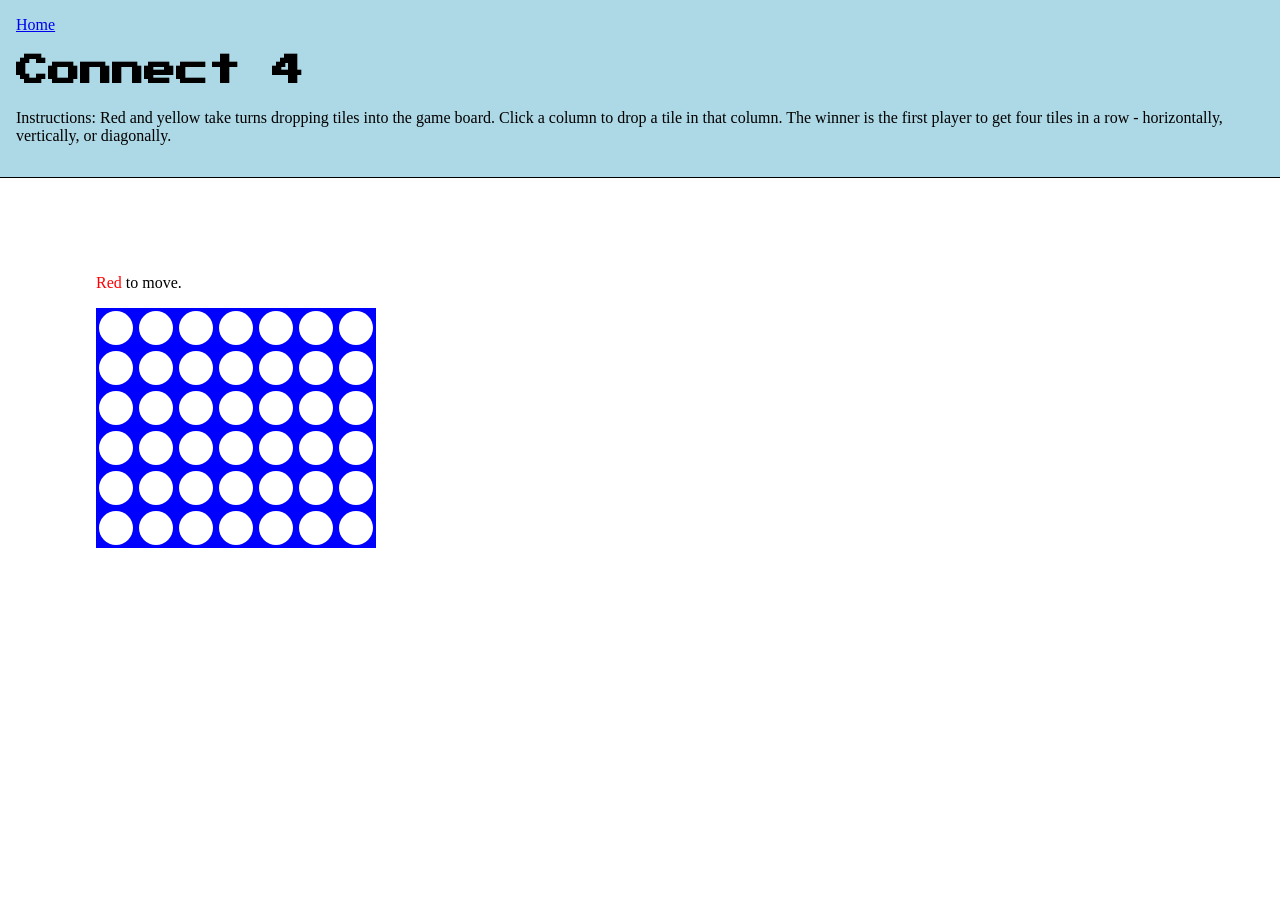
<file: index.html>
<!DOCTYPE html>

<html lang="en">
	<head>
		<meta charset="utf-8">
		<title>Connect 4</title>
		<script type="text/javascript" src="connectfour.js"></script>
		<link rel="stylesheet" href="connectfour.css">
		<link href="https://fonts.googleapis.com/css?family=Press+Start+2P&display=swap" rel="stylesheet">
	</head>
	
	<body>
		<header class="header">
			<div class="header__link">
				<a href="http://alexlegard.ca/">Home</a>
			</div>
			<div class="header__title">
				<h1 class="title">Connect 4</h1>
			</div>
			
			<div class="instructions">
				<p>Instructions: Red and yellow take turns dropping tiles into the game board.
					Click a column to drop a tile in that column. The winner is the first player
					to get four tiles in a row - horizontally, vertically, or diagonally.</p>
			</div>
		</header>
		
		<main class="main">
			<div class="game">
				<p class="currentplayer" id="currentplayer"><span style="color:red">Red</span> to move.</p>
			
				<div class="board">
					<!-- 1st row (top) -->
					<div id="square0" class="square" onclick="squareClick(1)"></div>
					<div id="square1" class="square" onclick="squareClick(2)"></div>
					<div id="square2" class="square" onclick="squareClick(3)"></div>
					<div id="square3" class="square" onclick="squareClick(4)"></div>
					<div id="square4" class="square" onclick="squareClick(5)"></div>
					<div id="square5" class="square" onclick="squareClick(6)"></div>
					<div id="square6" class="square" onclick="squareClick(7)"></div>
					
					<!-- 2nd row -->
					<div id="square7" class="square" onclick="squareClick(1)"></div>
					<div id="square8" class="square" onclick="squareClick(2)"></div>
					<div id="square9" class="square" onclick="squareClick(3)"></div>
					<div id="square10" class="square" onclick="squareClick(4)"></div>
					<div id="square11" class="square" onclick="squareClick(5)"></div>
					<div id="square12" class="square" onclick="squareClick(6)"></div>
					<div id="square13" class="square" onclick="squareClick(7)"></div>
					
					<!-- 3rd row -->
					<div id="square14" class="square" onclick="squareClick(1)"></div>
					<div id="square15" class="square" onclick="squareClick(2)"></div>
					<div id="square16" class="square" onclick="squareClick(3)"></div>
					<div id="square17" class="square" onclick="squareClick(4)"></div>
					<div id="square18" class="square" onclick="squareClick(5)"></div>
					<div id="square19" class="square" onclick="squareClick(6)"></div>
					<div id="square20" class="square" onclick="squareClick(7)"></div>
					
					<!-- 4th row -->
					<div id="square21" class="square" onclick="squareClick(1)"></div>
					<div id="square22" class="square" onclick="squareClick(2)"></div>
					<div id="square23" class="square" onclick="squareClick(3)"></div>
					<div id="square24" class="square" onclick="squareClick(4)"></div>
					<div id="square25" class="square" onclick="squareClick(5)"></div>
					<div id="square26" class="square" onclick="squareClick(6)"></div>
					<div id="square27" class="square" onclick="squareClick(7)"></div>
					
					<!-- 5th row -->
					<div id="square28" class="square" onclick="squareClick(1)"></div>
					<div id="square29" class="square" onclick="squareClick(2)"></div>
					<div id="square30" class="square" onclick="squareClick(3)"></div>
					<div id="square31" class="square" onclick="squareClick(4)"></div>
					<div id="square32" class="square" onclick="squareClick(5)"></div>
					<div id="square33" class="square" onclick="squareClick(6)"></div>
					<div id="square34" class="square" onclick="squareClick(7)"></div>
					
					<!-- 6th row -->
					<div id="square35" class="square" onclick="squareClick(1)"></div>
					<div id="square36" class="square" onclick="squareClick(2)"></div>
					<div id="square37" class="square" onclick="squareClick(3)"></div>
					<div id="square38" class="square" onclick="squareClick(4)"></div>
					<div id="square39" class="square" onclick="squareClick(5)"></div>
					<div id="square40" class="square" onclick="squareClick(6)"></div>
					<div id="square41" class="square" onclick="squareClick(7)"></div>
				</div>
			</div>
		</main>
	</body>
</html>
</file>
<file: connectfour.css>
body {
	margin:0;
}

/* Header styles */
.header {
	background-color:lightblue;
	border-bottom:1px solid black;
	padding:1em;
}

.title {
	/* Press Start 2p */
	font-family: 'Press Start 2P', cursive;
}

/* Main styles */

.main {
	padding:1em;
}

.instructions {
	margin-bottom:1em;
}

.game {
	
	margin-top:5em;
	margin-left:5em;
}

.board {
	width: 280px; /* Each square is 40px by 40px */
	height: 240px;
	display:grid;
	grid-template-columns: 1fr 1fr 1fr 1fr 1fr 1fr 1fr;
	grid-template-rows: 1fr 1fr 1fr 1fr 1fr 1fr;
	background-color: blue;
}

.board div {  
	margin:3px;
	border-radius:20px 
}

.square {
	background-color:white;
}

.restart {
	border:1px solid black;
	background:red;
	padding:1em;
	color:white;
}
</file>
